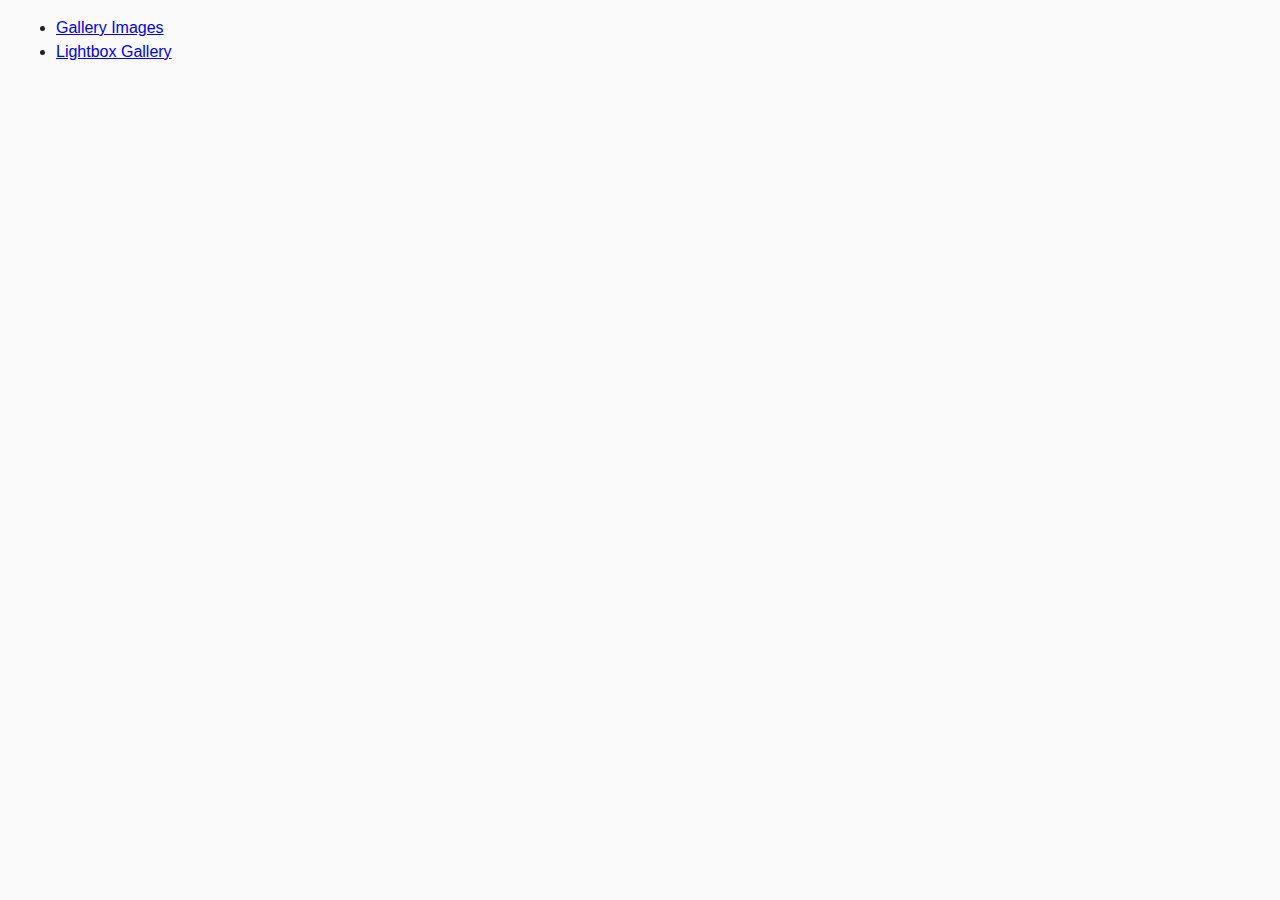
<file: index.html>
<!DOCTYPE html>
<html lang="en">

<head>
    <meta charset="UTF-8">
    <meta name="viewport" content="width=device-width, initial-scale=1.0">
    <meta http-equiv="X-UA-Compatible" content="ie=edge" />
    <title>Gallery</title>
    <link rel="stylesheet" href="css/common.css">
</head>

<body>
    <ul>
        <li><a href="gallery.html">Gallery Images</a></li>
        <li><a href="lightbox.html">Lightbox Gallery</a></li>
    </ul>
</body>

</html>
</file>
<file: css/common.css>
* {
	box-sizing: border-box;
}

body {
	margin: 16px;
	font-family: -apple-system, BlinkMacSystemFont, "Segoe UI", Roboto, Oxygen,
		Ubuntu, Cantarell, "Open Sans", "Helvetica Neue", sans-serif;
	-webkit-font-smoothing: antialiased;
	-moz-osx-font-smoothing: grayscale;
	background-color: #fafafa;
	color: #212121;
	line-height: 1.5;
}

input {
	padding: 8px;
	font: inherit;
}

button {
	padding: 8px 12px;
	cursor: pointer;
}
</file>
